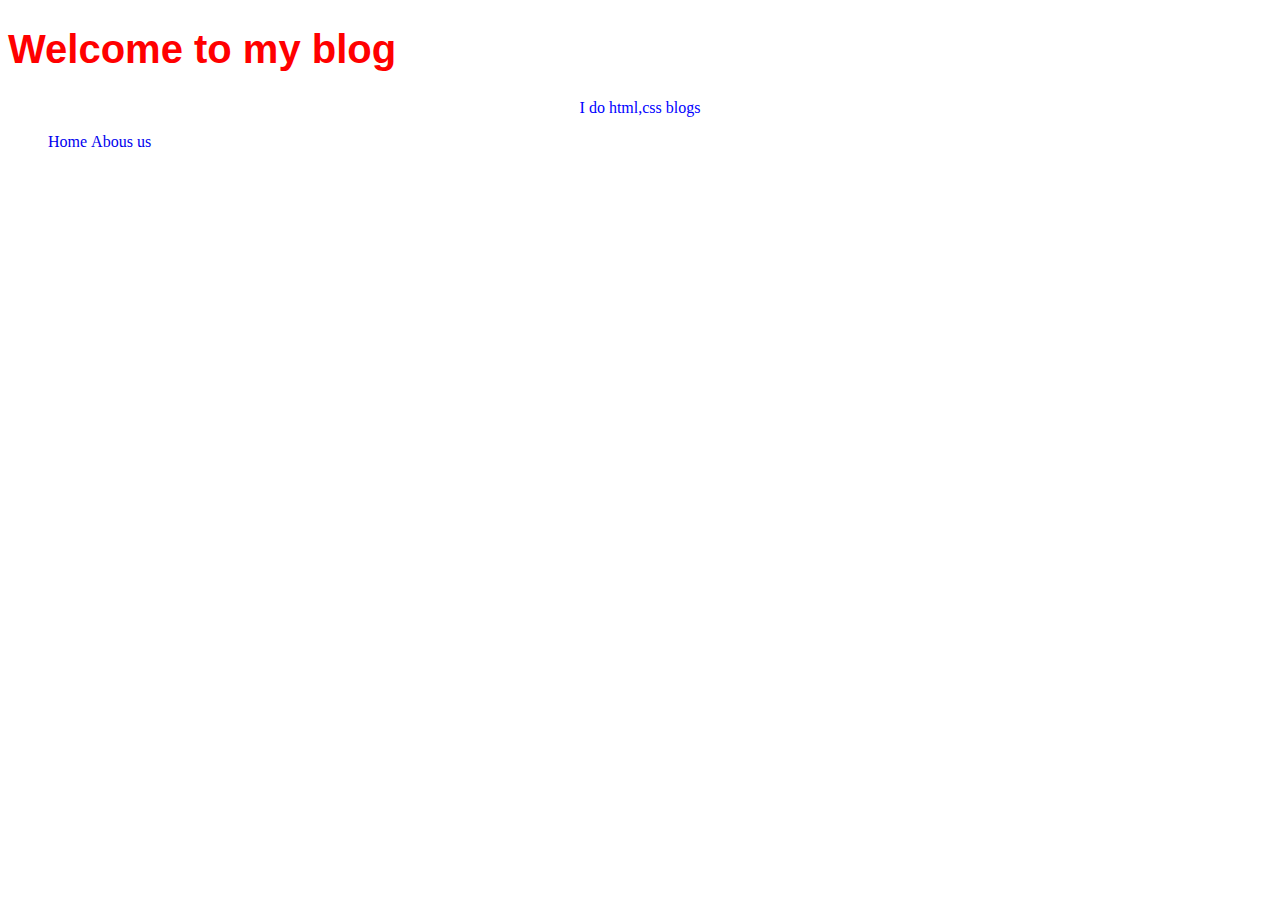
<file: mike/home.html>
<!DOCTYPE html>
<html lang="en" dir="ltr">
  <head>
    <meta charset="utf-8">
    <title>mikesblog</title>
    <link rel="stylesheet" type="text/css" href="style.css">
  </head>
  <body>
    <h1>Welcome to my blog</h1>
    <p>I do html,css blogs</p>
    <ul>
      <li><a href="#"> Home</a></li>
      <li><a href="#">Abous us</a> </li>
    </ul>
  </body>
</html>
</file>
<file: mike/style.css>
h1{
  font-family: 'roboto',sans-serif;
  font-size: 40px;
  color: red;
}
p{
  text-align: center;
  color: blue;
}
ul{
  display: block;
}
ul li{
  display: inline-block;

}
ul li a{
  display: inline-block;
  text-decoration: none;
}
a:hover{color: black;}
</file>
